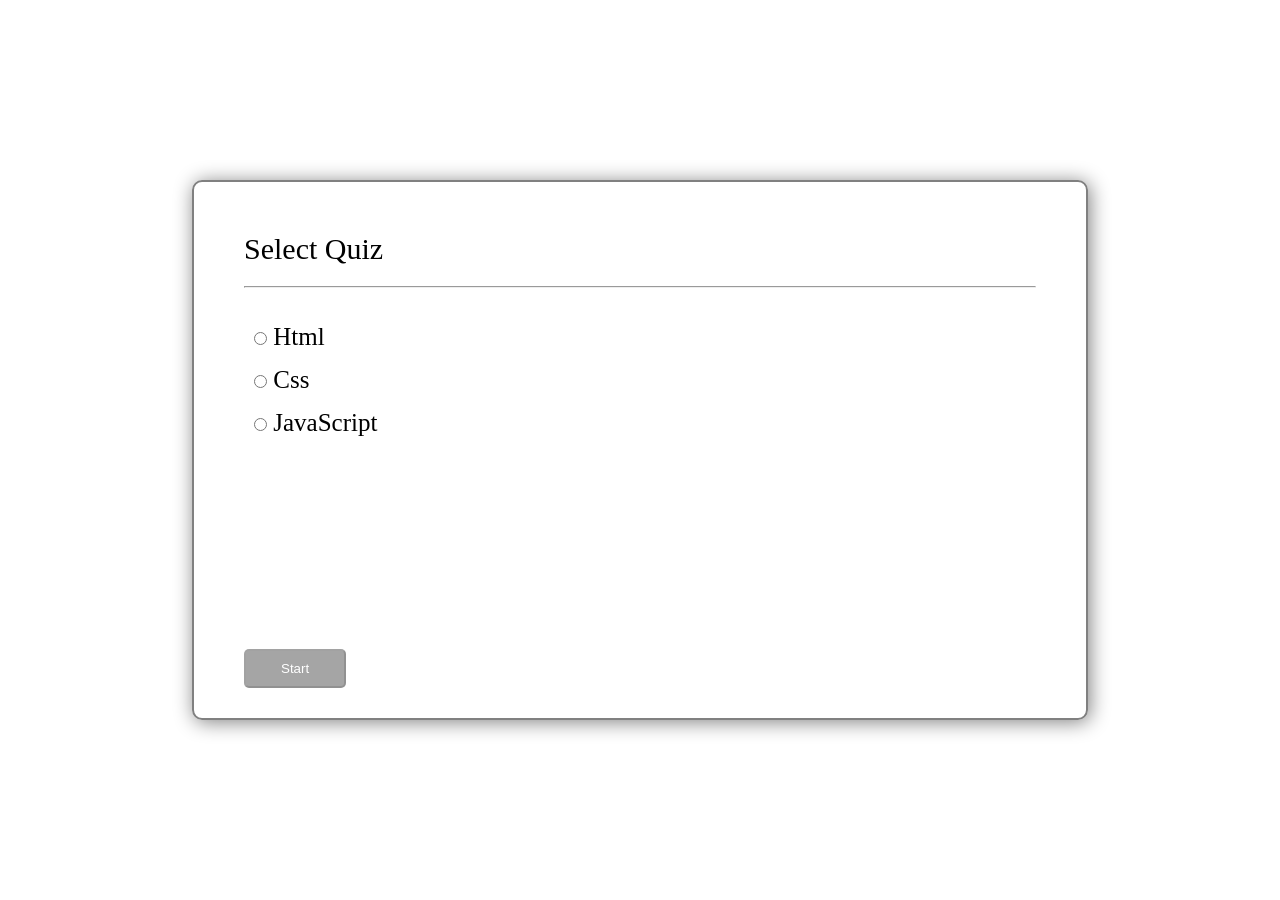
<file: index.html>
<!DOCTYPE html>
<html lang="en">
<head>
    <meta charset="UTF-8">
    <meta name="viewport" content="width=device-width, initial-scale=1.0" >
    <link rel="stylesheet" href="./style.css">
    <title>Quiz page</title>
</head>
<body>
    <div class="mainDiv">
        <div class="centerDiv">
            <div style="margin-bottom:20px !important; display: flex; justify-content: space-between; align-items: center;">
            <span style="font-size: 30px; ">Select Quiz</span>
            </div>
            <hr style="margin: 10px 0px;">

           
            <div class="radioDiv">
            <label>
                <input class="html" value="1" type="radio" name="answer">
                <span class="option1">Html</span>
            </label>
            <label>
                <input  class="css" value="2"  type="radio" name="answer">
                <span  class="option2">Css</span>
            </label>
            <label>
                <input  class="javaScript" value="3" type="radio" name="answer">
                <span class="option3">JavaScript</span>
            </label>
           
        </div>
        <div class="endDiv startButoonDiv">
            <button class="nextQuestionClass startButoon" disabled >Start</button>
        </div>


        </div>

    </div>
    <script  src="./app.js"></script>
</body>
</html>
</file>
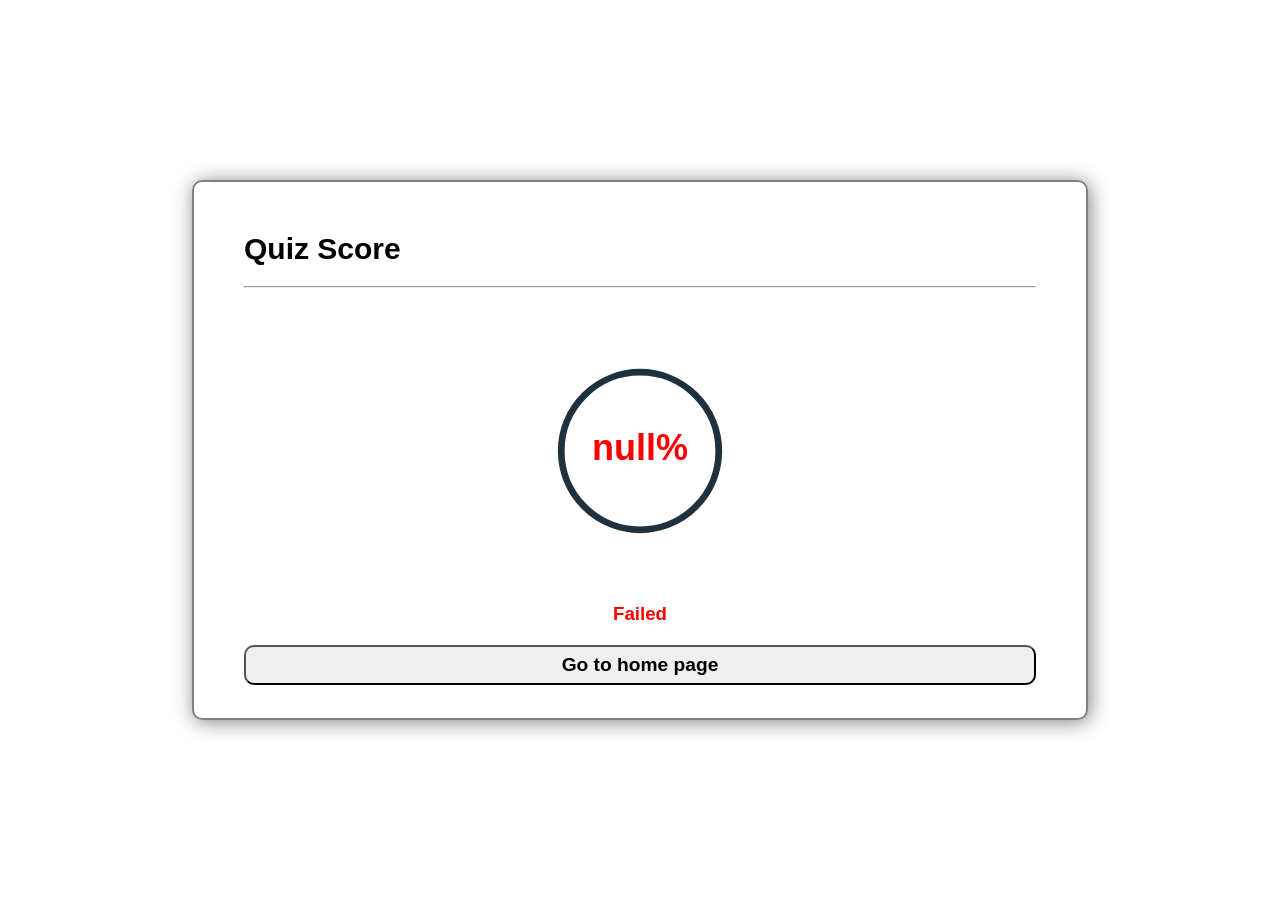
<file: score/index.html>
<!DOCTYPE html>
<html lang="en">
<head>
    <meta charset="UTF-8">
    <meta name="viewport" content="width=device-width, initial-scale=1.0">
    <link rel="stylesheet" href="./style.css">
    <title>Quiz page</title>
</head>
<body>
    <div class="mainDiv">
        <div class="centerDiv">
            <div style="margin-bottom:20px !important; display: flex; justify-content: space-between; align-items: center;">
            <span style="font-size: 30px; ">Quiz Score</span>
            
            </div>
            <hr style="margin: 10px 0px;">
            
            <div class="wrapper-center">
                <div class="progress-bar">
                  <svg class="progress" data-progress="20" x="0px" y="0px" viewBox="0 0 80 80">
                    <path class="track" d="M5,40a35,35 0 1,0 70,0a35,35 0 1,0 -70,0" />
                    <path class="fill" d="M5,40a35,35 0 1,0 70,0a35,35 0 1,0 -70,0" />
                    <text class="value" x="50%" y="55%">0%</text>
                  </svg>
                </div>
              </div>
              <h3 class="passFail"></h3>
              <button class="goToHomePage">Go to home page</button>
           
           
        </div>
        
    </div>


      
    <script  src="./app.js"></script>
  
    
</body>
</html>
</file>
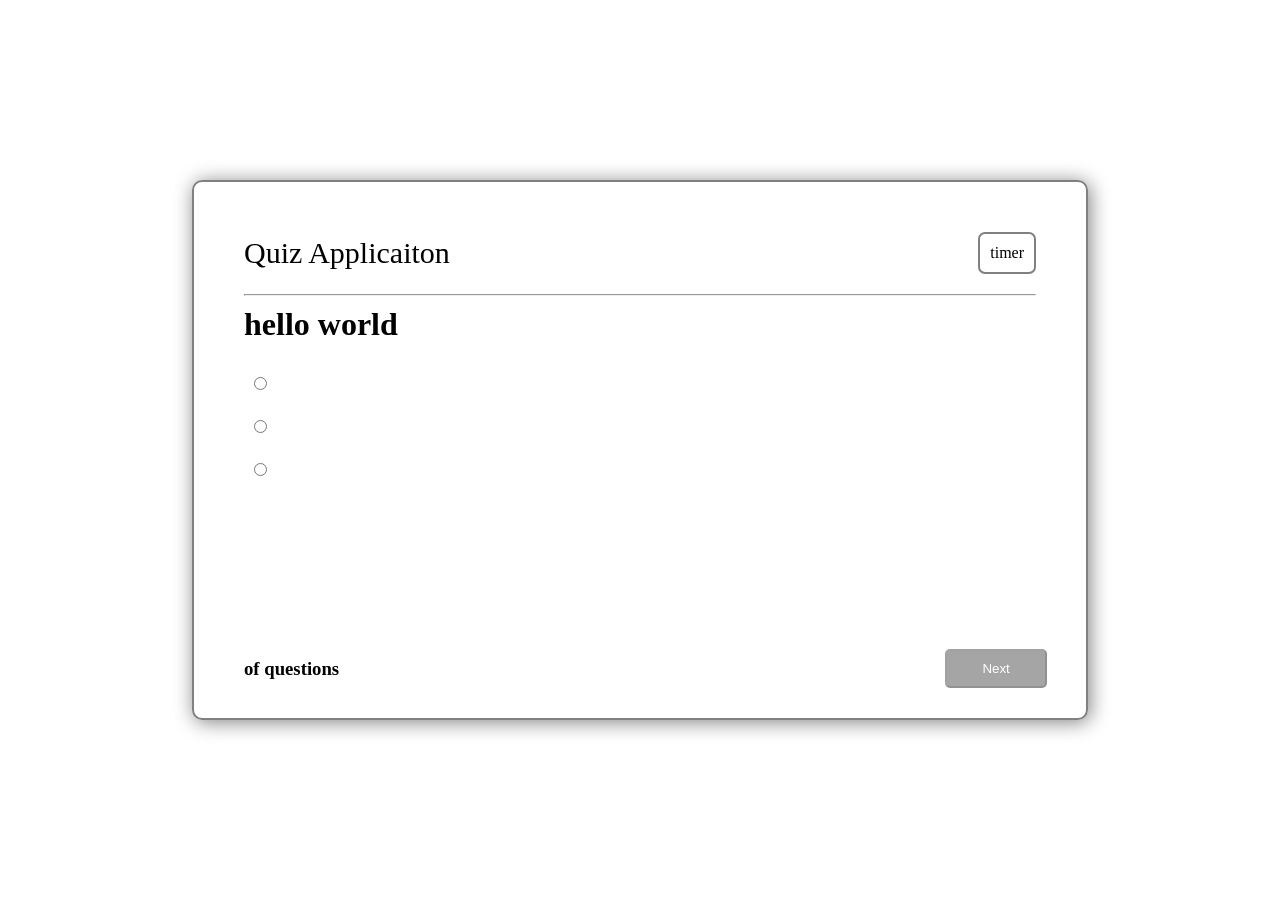
<file: quizSelect.html>
<!DOCTYPE html>
<html lang="en">
<head>
    <meta charset="UTF-8">
    <meta name="viewport" content="width=device-width, initial-scale=1.0">
    <link rel="stylesheet" href="./style.css">
    <title>Quiz page</title>
</head>
<body>
    <div class="mainDiv">
        <div class="centerDiv">
            <div style="margin-bottom:20px !important; display: flex; justify-content: space-between; align-items: center;">
            <span style="font-size: 30px;" class="quizApplicationHeading">Quiz Applicaiton</span>
            <span class="timer">timer</span>
            </div>
            <hr style="margin: 10px 0px;">

            <h1 class="question">hello world</h1>
            <div class="radioDiv">
            <label>
                <input class="html" value="1" type="radio" name="answer">
                <span class="option1"></span>
            </label>
            <label>
                <input  class="css" value="2"  type="radio" name="answer">
                <span class="option2"></span>
            </label>
            <label>
                <input  class="javaScript" value="3" type="radio" name="answer" id="option3">
                <span class="option3"></span>
            </label>
           
        </div>
        <div class="endDiv">
            <h3 class="numbersShow"><span class="quesNum"></span> of <span class="totalquesNum"></span> questions</h3>
            <div class="buttons1">
            <button class="nextQuestionClass" type="button" disabled onclick="nextQuestion()">Next</button>
            
        </div>
        </div>


        </div>

    </div>
    <script  src="./quizSelectapp.js"></script>
  
    
</body>
</html>
</file>
<file: style.css>
*{
margin: 0;
padding: 0;
box-sizing: border-box;
}
.mainDiv{
    width: 100%;
    height: 100vh;
    display: flex;
    justify-content: center;
    align-items: center;


}
.centerDiv{
    display: inline-block;
    width: 70%;
    height: 60%;
    border: 2px solid grey;
    box-shadow: 2px 2px 20px grey;
    border-radius: 10px;
    padding: 50px;
    position:relative
}
.radioDiv{
    display: flex;
    flex-direction: column;
    padding: 10px;
    /* border: 2px solid grey; */
    


}
.radioDiv label{
    font-size: 25px;
    margin-top: 15px;
}

.timer{
    border: 2px solid grey;
    padding: 10px;
    border-radius: 7px;
}
.startButoonDiv{
    /* border: 2px solid grey; */
    width: 90%; 
    display: flex !important;
    justify-content: space-between !important;
     align-items: center !important;
    text-align: center !important;
}
.endDiv{
    /* border: 2px solid grey; */
    position: absolute;
    /* margin-top: auto ; */
    bottom: 30px ;
    display: flex;
    width: 90%;
    justify-content: space-between;
    align-items: center;

}

.buttons1{
    position: relative;
    /* border: 2px solid forestgreen; */

}


.nextQuestionClass{
  
    padding: 10px 35px;
    border-radius: 5px;
    color: white;
    background-color: grey;
    cursor: pointer;
    opacity: 0.7;
    
}
.btnCenter{
    border: 20px solid black;

}




@media only screen and (max-width: 500px) {
    .centerDiv{
        display: inline-block;
        width: 90%;
        height: 80%;
        /* border: 2px solid grey; */
        box-shadow: 2px 2px 20px grey;
        border-radius: 10px;
        padding: 20px;
        position:relative
    }
    .quizApplicationHeading{
        font-size: 25px !important;
    }
    .timer{
        font-size: 15px !important;

    }
    .question{
        font-size: 25px !important;
    }
    .radioDiv{
        display: flex;
        flex-direction: column;
        padding: 5px;
        height: 50%;
        overflow-x: scroll;
        /* border: 2px solid grey; */

    
    }
    .radioDiv label{
        font-size: 20px;
        margin-top: 15px;
    }
    .numbersShow{
        font-size: 15px !important;
    }
    .nextQuestionClass{
  
        padding: 8px 25px;
        border-radius: 5px;
        color: white;
        background-color: grey;
        cursor: pointer;
        opacity: 0.7;
        
    }
}
</file>
<file: score/style.css>
*{
margin: 0;
padding: 0;
box-sizing: border-box;
}
.mainDiv{
    width: 100%;
    height: 100vh;
    display: flex;
    justify-content: center;
    align-items: center;


}
.centerDiv{
    display: inline-block;
    width: 70%;
    height: 60%;
    border: 2px solid grey;
    box-shadow: 2px 2px 20px grey;
    border-radius: 10px;
    padding: 50px;
    position:relative
}
* {
    padding: 0;
    margin: 0;
    font-weight: 800;
    font-family: 'IBM Plex Sans', sans-serif;
  }

  .goToHomePage{

      /* border: 3px solid red; */
      width: 100%;
      font-size: larger;
      border-radius: 10px;
      height: 40px;
      cursor: pointer;
  }


  /* ============================ */
  .wrapper-center {
      display: flex;
      align-items: center;
      justify-content: center;
      height: 70%;
      /* border: 3px solid red; */
  }
  .progress-bar {
      background: transparent;
      width: 200px;
      height: 300px;
      display: flex;
      align-items: center;
      justify-content: center;
      padding: 10px; 
      position: relative;
  }
  .progress-bar:before {
      content: "";
      position: absolute;
      right: 0;
      width: 50%;
      height: 100%;
      /* background: #444; */
      z-index: 0;
  }
  /*===== The CSS =====*/
  .progress{
      width: 200px;
      height: 280px;
      z-index: 1;
  }
  .progress .track, .progress .fill{
      fill: rgba(0, 0, 0, 0);
      stroke-width: 3;
      transform: rotate(90deg)translate(0px, -80px);
  }
  .progress .track{
      stroke: #20313e;
  }
  .progress .fill {
      stroke: rgb(42, 133, 42);
      stroke-dasharray: 219.99078369140625;
      stroke-dashoffset: -219.99078369140625;
      transition: stroke-dashoffset 3s;
  }
  .progress .value {
      fill: rgb(42, 133, 42);
      text-anchor: middle;
      
  }
  .progress .text {
      font-size: 12px;
      fill: #fff;
      text-anchor: middle;
  }

  .passFail{
    text-align: center;
    padding-bottom: 20px;
  }

  @media only screen and (max-width: 500px) {
    .centerDiv{
        display: inline-block;
        width: 90%;
        height: 80%;
        /* border: 2px solid grey; */
        box-shadow: 2px 2px 20px grey;
        border-radius: 10px;
        padding: 20px;
        position:relative
    }
    .passFail{
        text-align: center;
        padding-bottom: 10px;
        /* border: 2px solid grey; */

      }
      .goToHomePage{

        /* border: 3px solid red; */
        width: 100%;
        font-size: medium;
        border-radius: 10px;
        height: 35px;
        cursor: pointer;
    }
    
}
</file>
